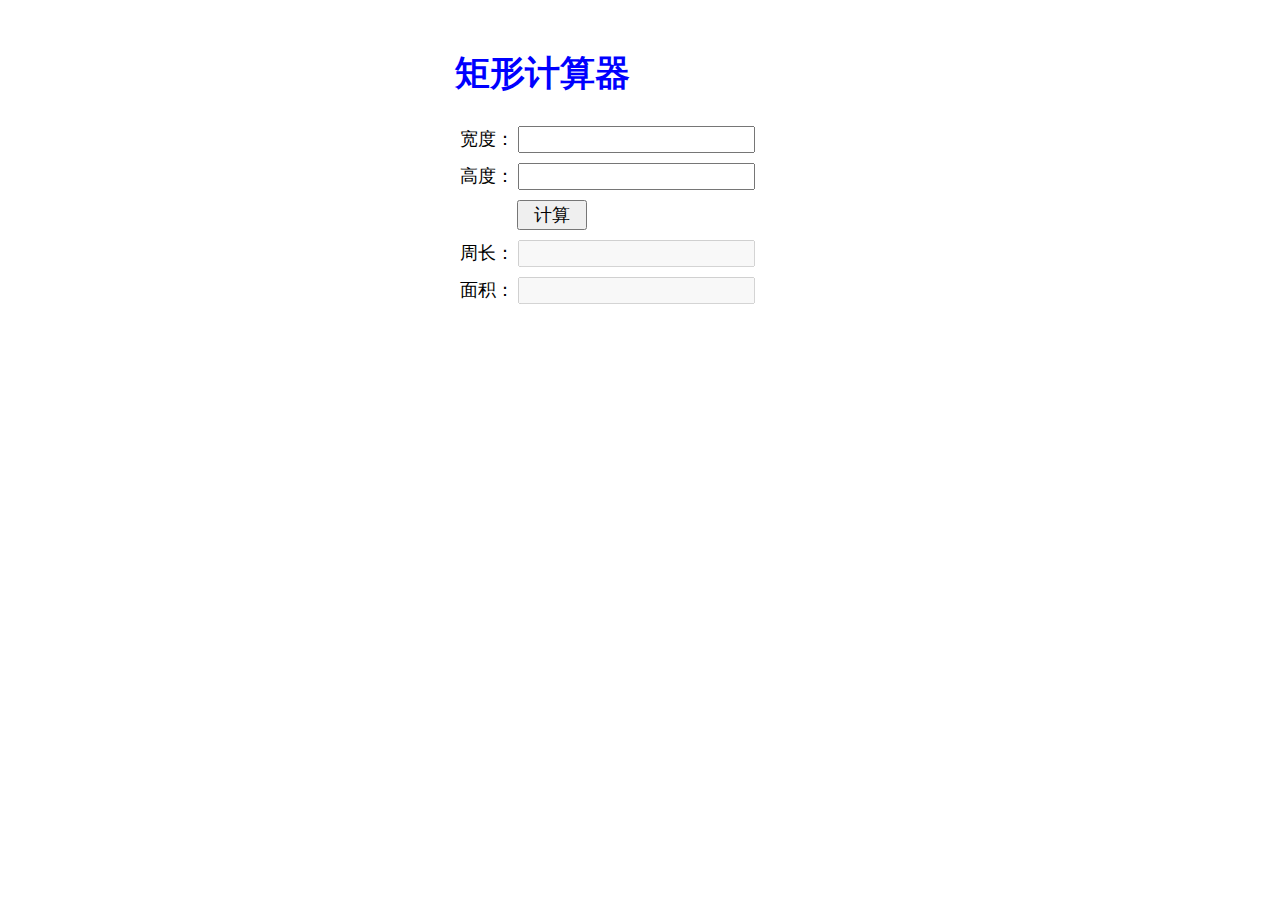
<file: 20-form-validation/index.html>
<!DOCTYPE html>
<html lang="en">

<head>
    <meta charset="UTF-8">
    <meta name="viewport" content="width=device-width, initial-scale=1.0">
    <title>Document</title>
    <link rel="stylesheet" href="./rectangle.css">
</head>

<body>
    <div>
        <h1>矩形计算器</h1>
        <label>宽度：</label>
        <input id="width" type="text">
        <br>
        <label>高度：</label>
        <input id="height" type="text">
        <br>
        <input id="calculate" type="button" value="计算">
        <br>
        <label>周长：</label>
        <input id="perimeter" type="text" disabled>
        <br>
        <label>面积：</label>
        <input id="area" type="text" disabled>
    </div>
</body>
<script src="//apps.bdimg.com/libs/jquery/2.1.4/jquery.min.js"></script>
<script src="rectangle.js"></script>

</html>
</file>
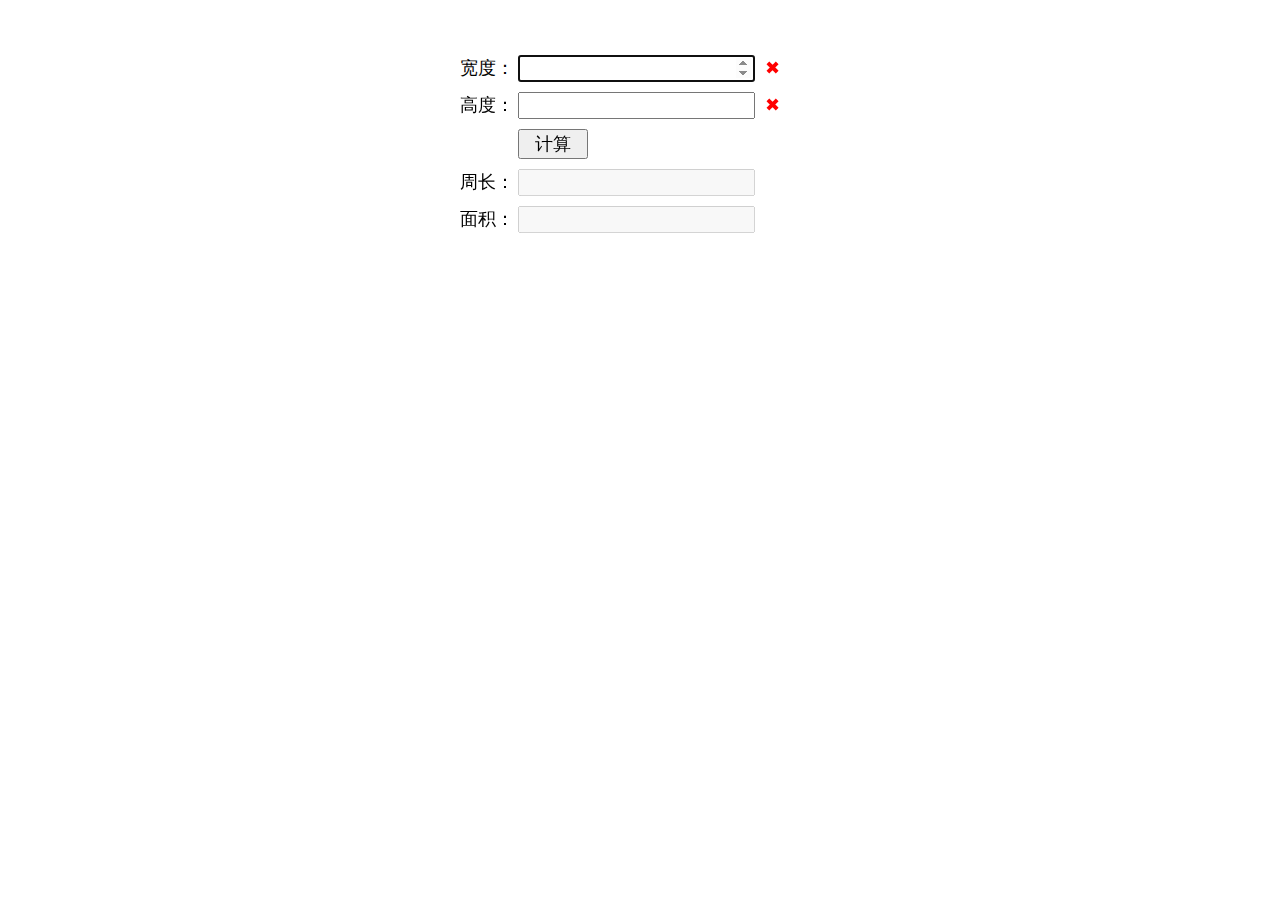
<file: 21-h5-validation/index.html>
<!DOCTYPE html>
<html lang="en">

<head>
    <meta charset="UTF-8">
    <meta name="viewport" content="width=device-width,initial-scale=1,user-scalable=0">
    <title>矩形计算器</title>
    <link rel="stylesheet" href="rectangle.css">
    <link rel="icon" href="https://i.wangding.in/favicon.ico" sizes="48x48" type="image/png">
</head>

<body>
    <div class="rectangle">
        <form><label>宽度：</label> <input id="rectangle-width" type="number" min="0" autofocus required step="0.01">
            <span></span><br>
            <div id="rectangle-width-validate"></div>
            <label>高度：</label> <input id="rectangle-height" type="number" min="0" required step="0.01">
            <span></span><br>
            <div id="rectangle-height-validate"></div><input id="rectangle-calc" type="submit" value="计算">
        </form><label>周长：</label> <input id="rectangle-perimeter" type="text" disabled="disabled"><br><label>面积：</label>
        <input id="rectangle-area" type="text" disabled="disabled">
        <script src="//apps.bdimg.com/libs/jquery/2.1.4/jquery.min.js"></script>
        <script src="rectangle.js"></script>
    </div>
</body>

</html>
</file>
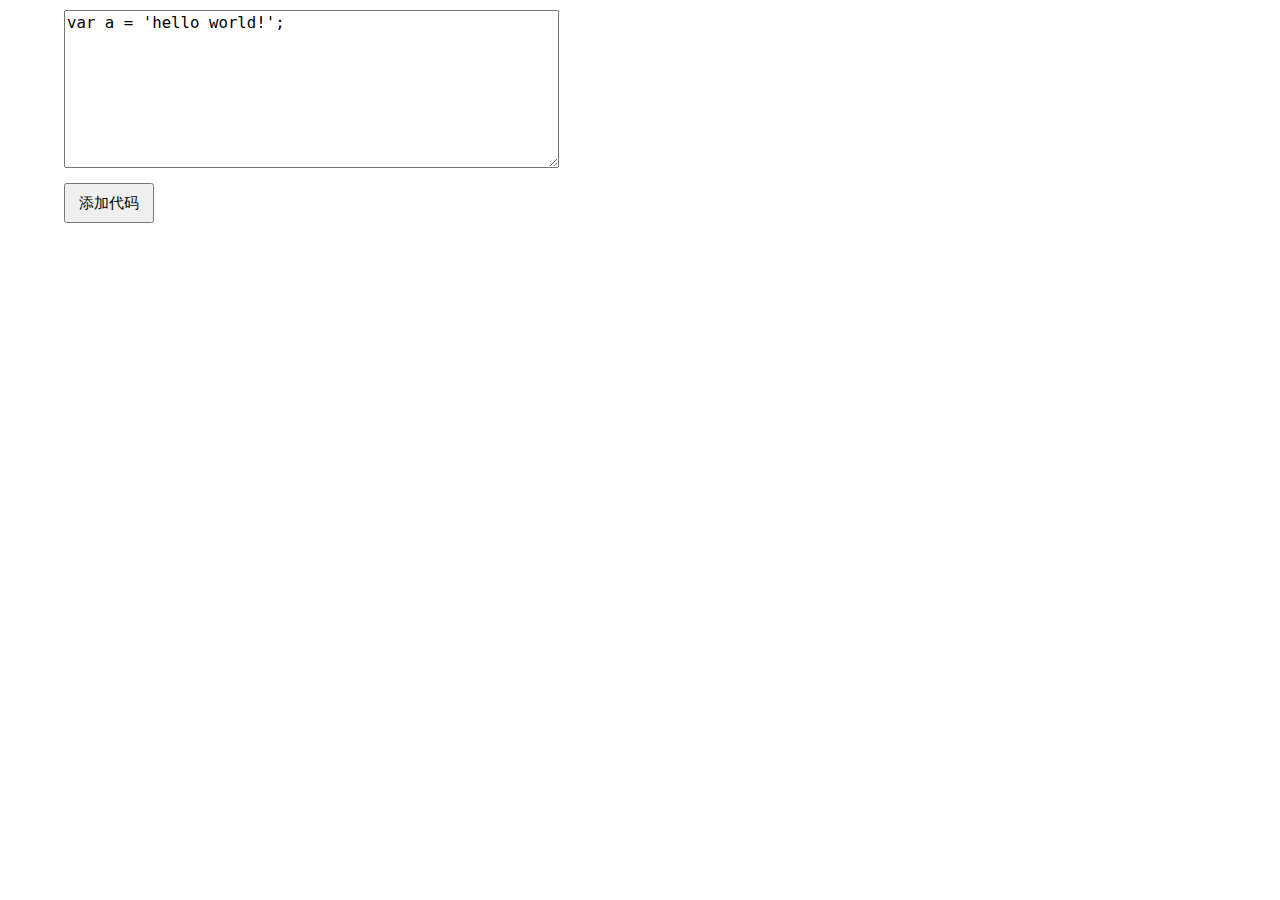
<file: 33-hightlight/index.html>
<!DOCTYPE html>
<html lang="en">
<head>
  <meta charset="UTF-8">
  <title>语法高亮</title>
  <link rel="stylesheet" href="https://fe.wangding.in/03-third-part-widget/agate.css">
  <link rel="stylesheet" href="layout.css">
  <link rel="icon" href="https://i.wangding.in/favicon.ico" sizes="48x48" type="image/png">
  <link rel="stylesheet" href="//at.alicdn.com/t/font_1124311_361f7ogq54.css">
</head>
<body>
  <div class="main">
    <textarea name="" cols="50" rows="8">var a = 'hello world!';</textarea>
    <br/>
    <input type="button" value="添加代码">
  </div>  
  <script src="//apps.bdimg.com/libs/highlight.js/9.1.0/highlight.min.js"></script>
  <script src="//apps.bdimg.com/libs/jquery/2.1.4/jquery.min.js"></script>
  <script src="//apps.bdimg.com/libs/behave.js/1.5.0/behave.js"></script>
  <script src="main.js"></script>
</body>
</html>
</file>
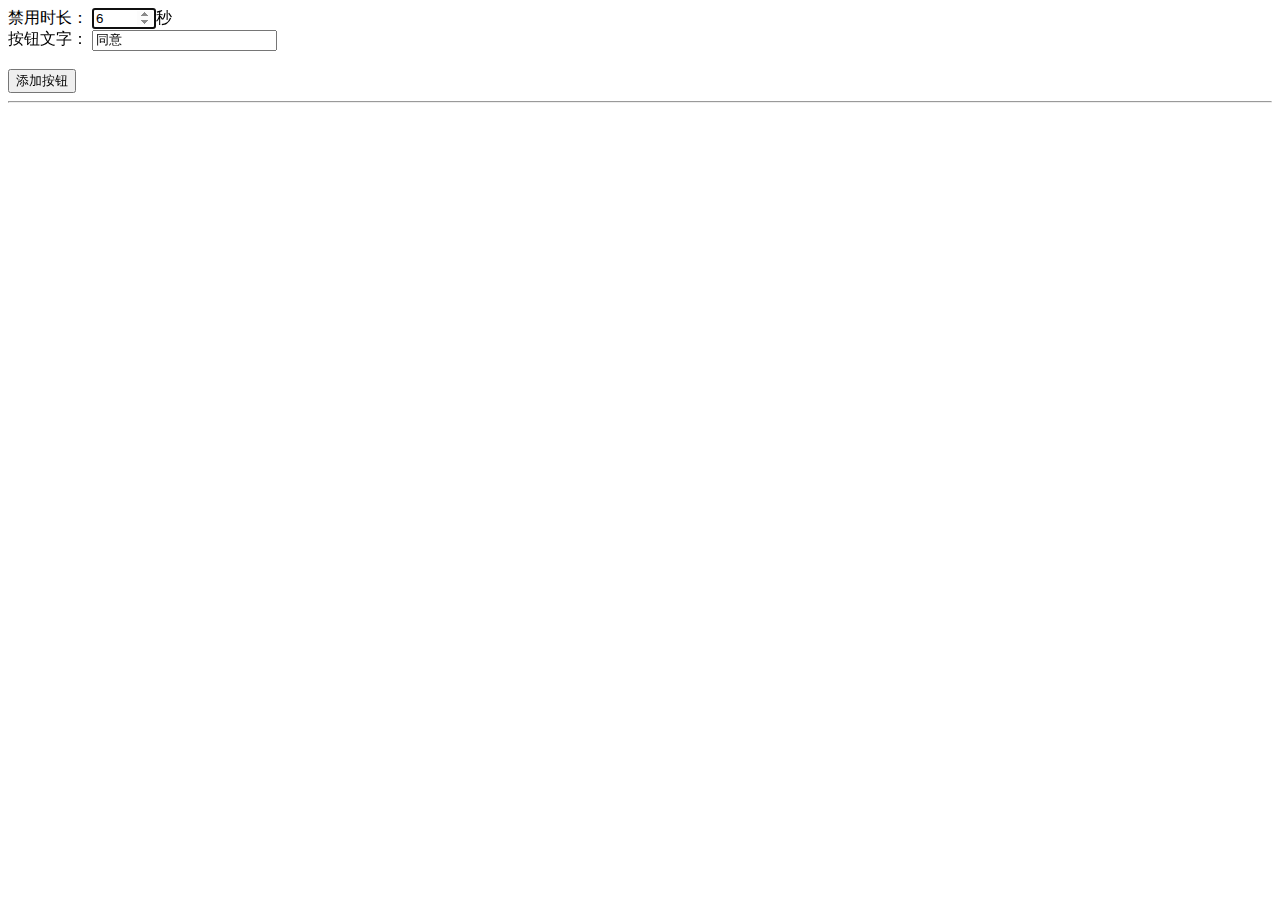
<file: 41-timer-button/index.html>
<!DOCTYPE html>
<html lang="en">

<head>
    <meta charset="UTF-8">
    <meta name="viewport" content="width=device-width, initial-scale=1.0">
    <title>timer button</title>
    <link rel="stylesheet" href="index.css">
</head>

<body>
    <label>禁用时长：</label>
    <input id="number" type="number" min="0" max="100" value="6" autofocus>秒
    <br />
    <label>按钮文字：</label>
    <input id="txt" type="text" maxlength="5" value="同意" required>
    <br>
    <br>
    <input id="add" type="button" value="添加按钮" />
    <hr />
    <div id="main">

    </div>
    <script src="https://code.jquery.com/jquery-3.1.1.min.js"></script>
    <script src="index.js"></script>
    <script>
        $(function () {
            var $btnAdd = $('#add');
            $btnAdd.click(function () {
                $timerButton.show({
                    num: Number($('#number').val()),
                    title: $('#txt').val(),
                    onClick: function () {
                        alert('你同意了！');
                    }
                })
            })
        })
    </script>
</body>

</html>
</file>
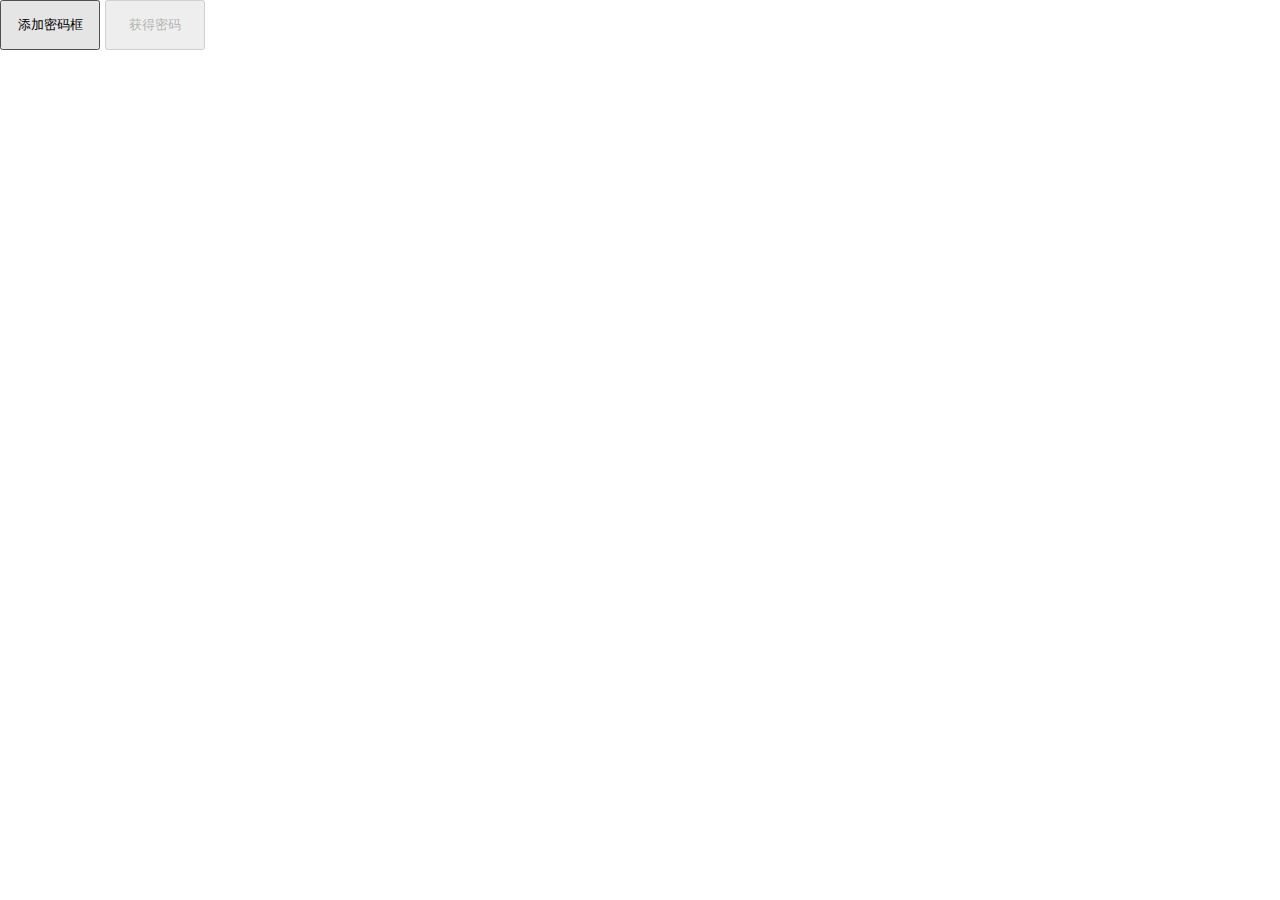
<file: 42-password-visual/index.html>
<!DOCTYPE html>
<html lang="en">

<head>
    <meta charset="UTF-8">
    <meta name="viewport" content="width=device-width,initial-scale=1,user-scalable=0">
    <title>密码框组件测试</title>
    <link rel="stylesheet" href="index.css">
    <link rel="icon" href="https://i.wangding.in/favicon.ico" sizes="48x48" type="image/png">
</head>

<body>
    <input id="add-password" type="button" value="添加密码框">
    <input id="get-password" type="button" value="获得密码" disabled="disabled">
    <div class="main"></div>
</body>
<script src="https://code.jquery.com/jquery-3.1.1.min.js"></script>
<script src="index.js"></script>

</html>
</file>
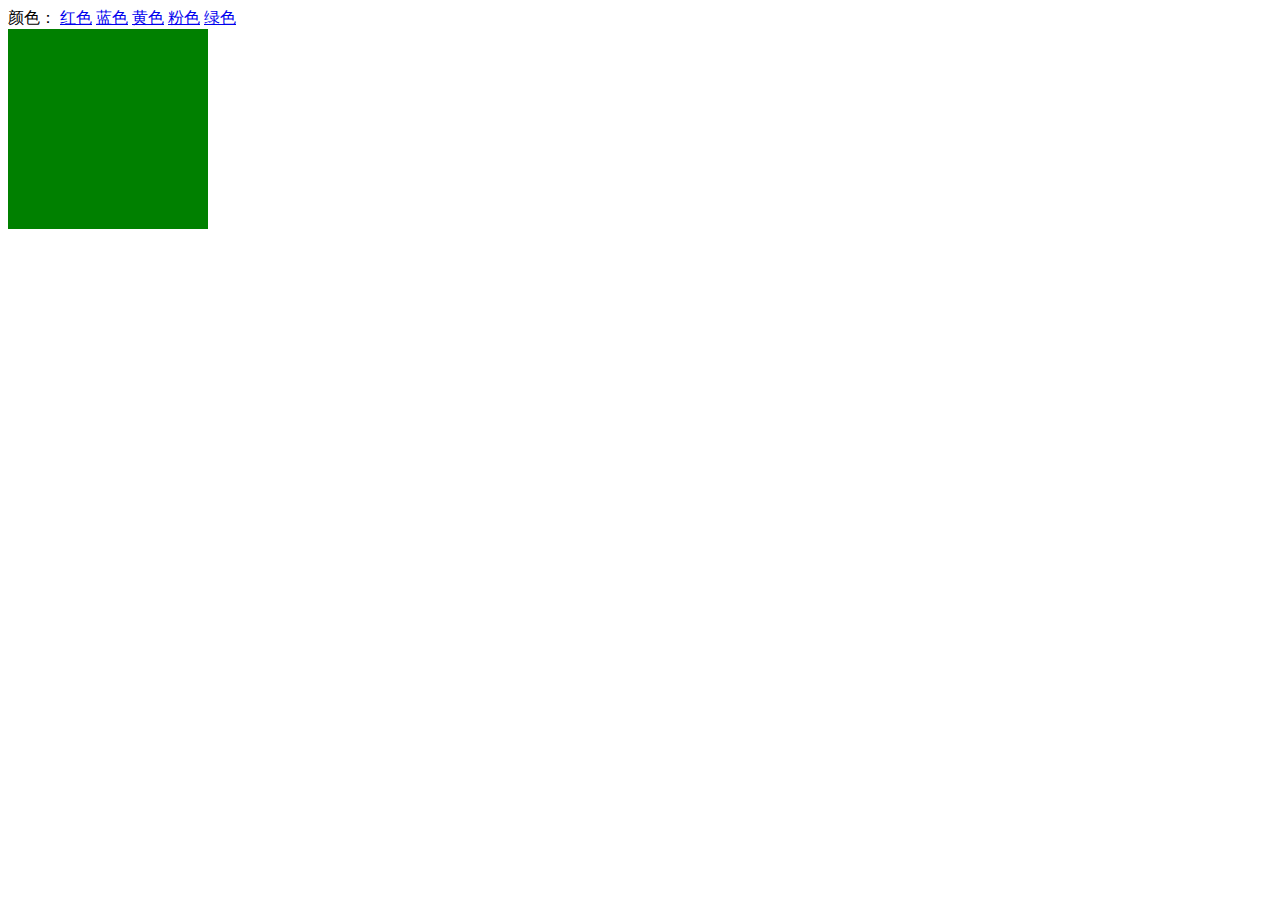
<file: 51-fe-router/index.html>
<!DOCTYPE html>
<html lang="en">

<head>
    <meta charset="UTF-8">
    <meta name="viewport" content="width=device-width, initial-scale=1.0">
    <title>Document</title>
    <link rel="stylesheet" href="index.css">
</head>

<body>
    颜色：
    <a href="#!/red">红色</a>
    <a href="#!/blue">蓝色</a>
    <a href="#!/yellow">黄色</a>
    <a href="#!/pink">粉色</a>
    <a href="#!/green">绿色</a>
    <div class="main"></div>
    <script src="https://code.jquery.com/jquery-3.1.1.min.js"></script>
    <script src="index.js"></script>
</body>

</html>
</file>
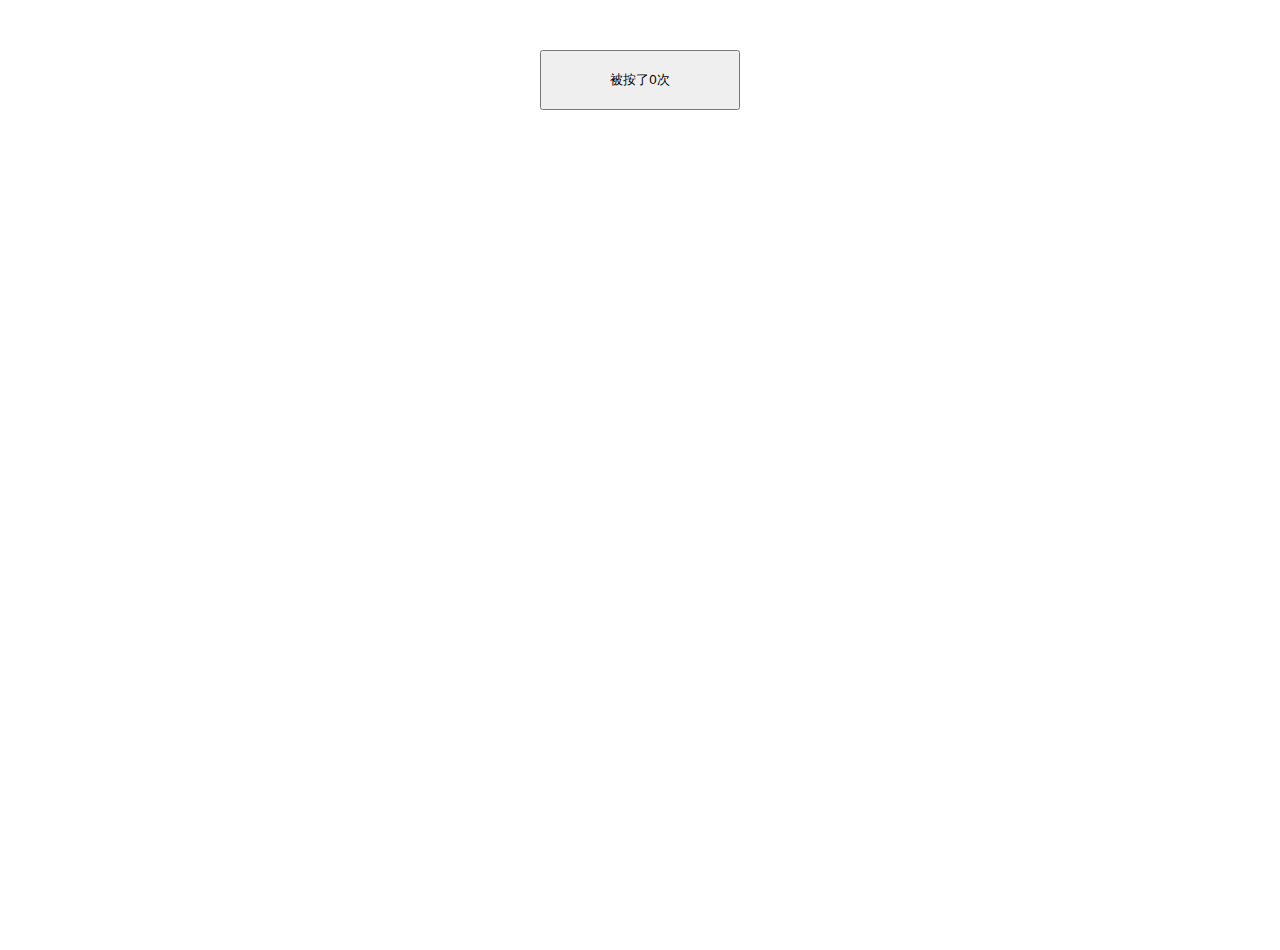
<file: 61-store-clicking/index.html>
<!DOCTYPE html>
<html lang="en">
<head>
    <meta charset="UTF-8">
    <meta name="viewport" content="width=device-width, initial-scale=1.0">
    <title>保存图片</title>
    <link rel="stylesheet" href="./layout.css">
</head>
<body>
    <div id="main">
        <input type="button"/>
    </div>
</body>
<script src="https://code.jquery.com/jquery-3.1.1.min.js"></script>
<script src="./main.js"></script>
</html>
</file>
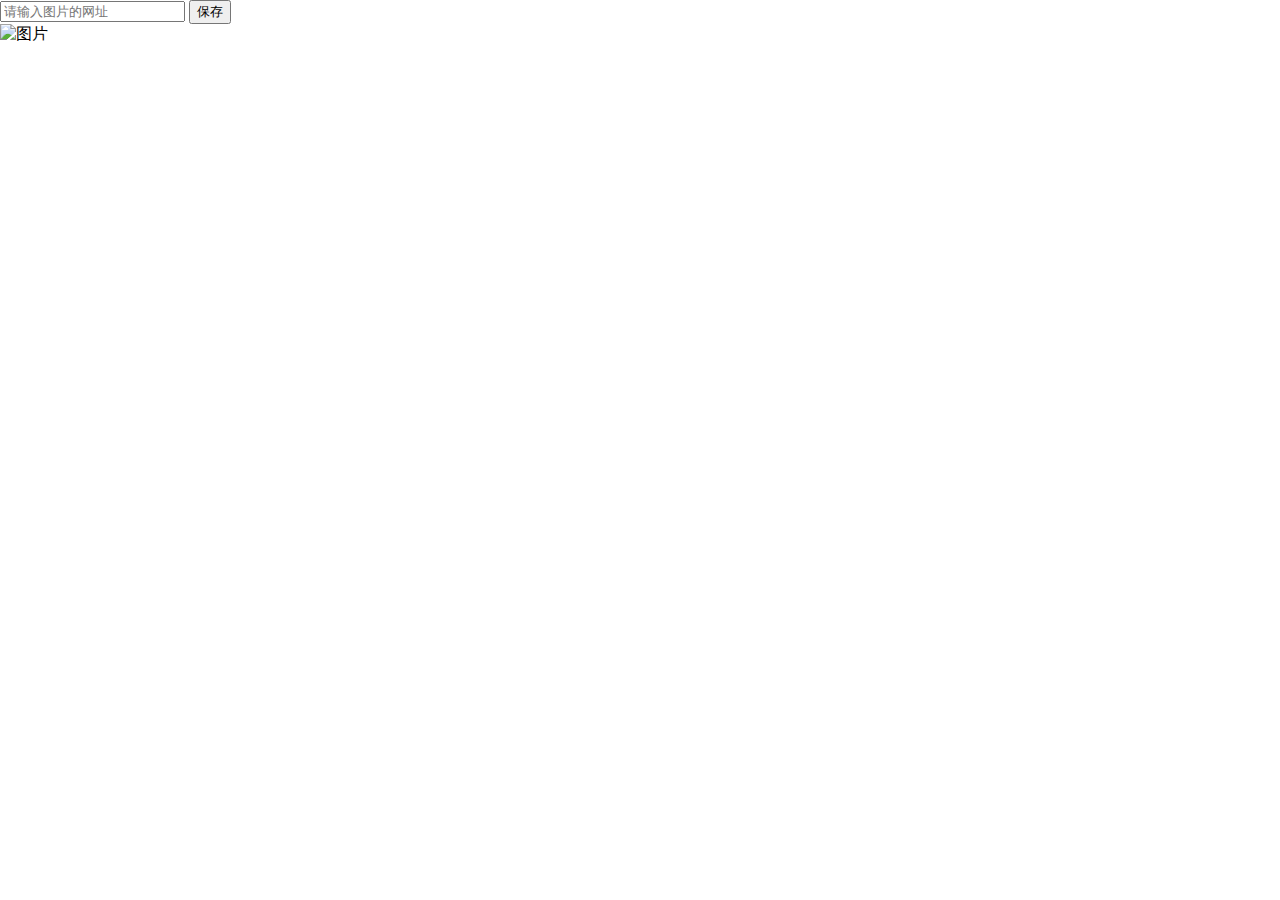
<file: 62-store-image/index.html>
<!DOCTYPE html>
<html lang="en">
<head>
    <meta charset="UTF-8">
    <meta name="viewport" content="width=device-width, initial-scale=1.0">
    <title>保存图片</title>
    <link rel="stylesheet" href="./layout.css">
</head>
<body>
    <input type="text" placeholder="请输入图片的网址" required>
    <input type="button" value="保存"><br>
    <img alt="图片">
</body>
<script src="https://code.jquery.com/jquery-3.1.1.min.js"></script>
<script src="./main.js"></script>
</html>
</file>
<file: 20-form-validation/rectangle.css>
h1{
    color: blue;
}
div{
    width: 370px;
    margin:  50px auto;
    font-size: 1.1em;
}
#calculate{
    width: 70px;
    margin-left: 62px;
}
input,label{
    margin: 5px 0;
    padding-left: 5px;
    font-size: 1em;
}
</file>
<file: 21-h5-validation/rectangle.css>
.rectangle{
    width:370px;
    margin:50px auto;
    font-size:1.1em
}
input,label,span{
    margin:5px 0;
    font-size:1em;
    padding-left:5px
}
input:invalid+span:after{
    content:'✖';
    color:red
}
input:valid+span:after{
    content:'✓';
    color:green
}
#rectangle-calc{
    width:70px;
    margin-left:63px
}
span{
    color:red
}
#rectangle-height-validate,#rectangle-width-validate{
    color:red;
    margin-left:63px;
    font-size:.8em
}
</file>
<file: 33-hightlight/layout.css>
html, body {
    font-size: 1.1em;
    height: 80%;
    margin: 0;
    padding: 0;
    width: 100%;
  }
  
  .main {
    height: 80%;
    margin: 10px auto;
    width: 90%;
  }
  
  textarea {
    font-size: 1em;
  }
  
  input {
    font-size: 0.8em;
    height: 40px;
    margin-top: 10px;
    width: 90px;
  }
  
  pre {
    margin: 10px 0;
  }
  
  div {
    position: relative;
  }
  
  pre+i {
    color: gray;
    position: absolute;
    right: 30px;
    top: 10px;
  }
  
  i+i {
    color: gray;
    position: absolute;
    right: 10px;
    top: 10px;
  }
  
  pre+i:hover,
  i+i:hover {
    color: white;
    cursor: pointer;
  }
</file>
<file: 41-timer-button/index.css>
.timer-button{
  width:160px;
  height:70px;
  margin-top:10px;
  margin-right:10px;
  font-size:1.2em
}
</file>
<file: 42-password-visual/index.css>
body{   
    font-family:微软雅黑;
    line-height:2em;
    margin:0;
    font-size:1.2em
}
.main{
    width:360px;  
    margin:20px auto 0
}
input[type=button]{
    width:100px;
    height:50px
}

.wd-password input{
    font-size:1.2em
}
.wd-password input[type=password]{
    width:220px;
    margin:0
}
.wd-password input[type=text]{
    width:185px;
    height:26px;
    z-index:-10;
    border:none;
    position:relative;
    left:59px;
    top:-66px
}
.wd-password div{
    width:34px;
    height:28px;
    position:relative;
    top:-33px;
    left:245px;
    z-index:9;
    background-size:contain;
    background-image:url([data-uri])
}
.wd-password div:hover{
    background-image:url([data-uri])
}
</file>
<file: 51-fe-router/index.css>
body div{
    margin:0;
    padding:0
}

.main{
    background-color: green;
    width:200px;
    height: 200px;
}
</file>
<file: 61-store-clicking/layout.css>
html,body{
    margin: 0;
    padding: 0;
    width: 100%;
    height: 100%;
}

#main{
    width: 200px;
    height: 60px;
    margin: 50px auto;
}

input{
    width: 200px;
    height: 60px;
}
</file>
<file: 62-store-image/layout.css>
html,body{
    margin: 0;
    padding: 0;
    width: 100%;
    height: 100%;
}
</file>
